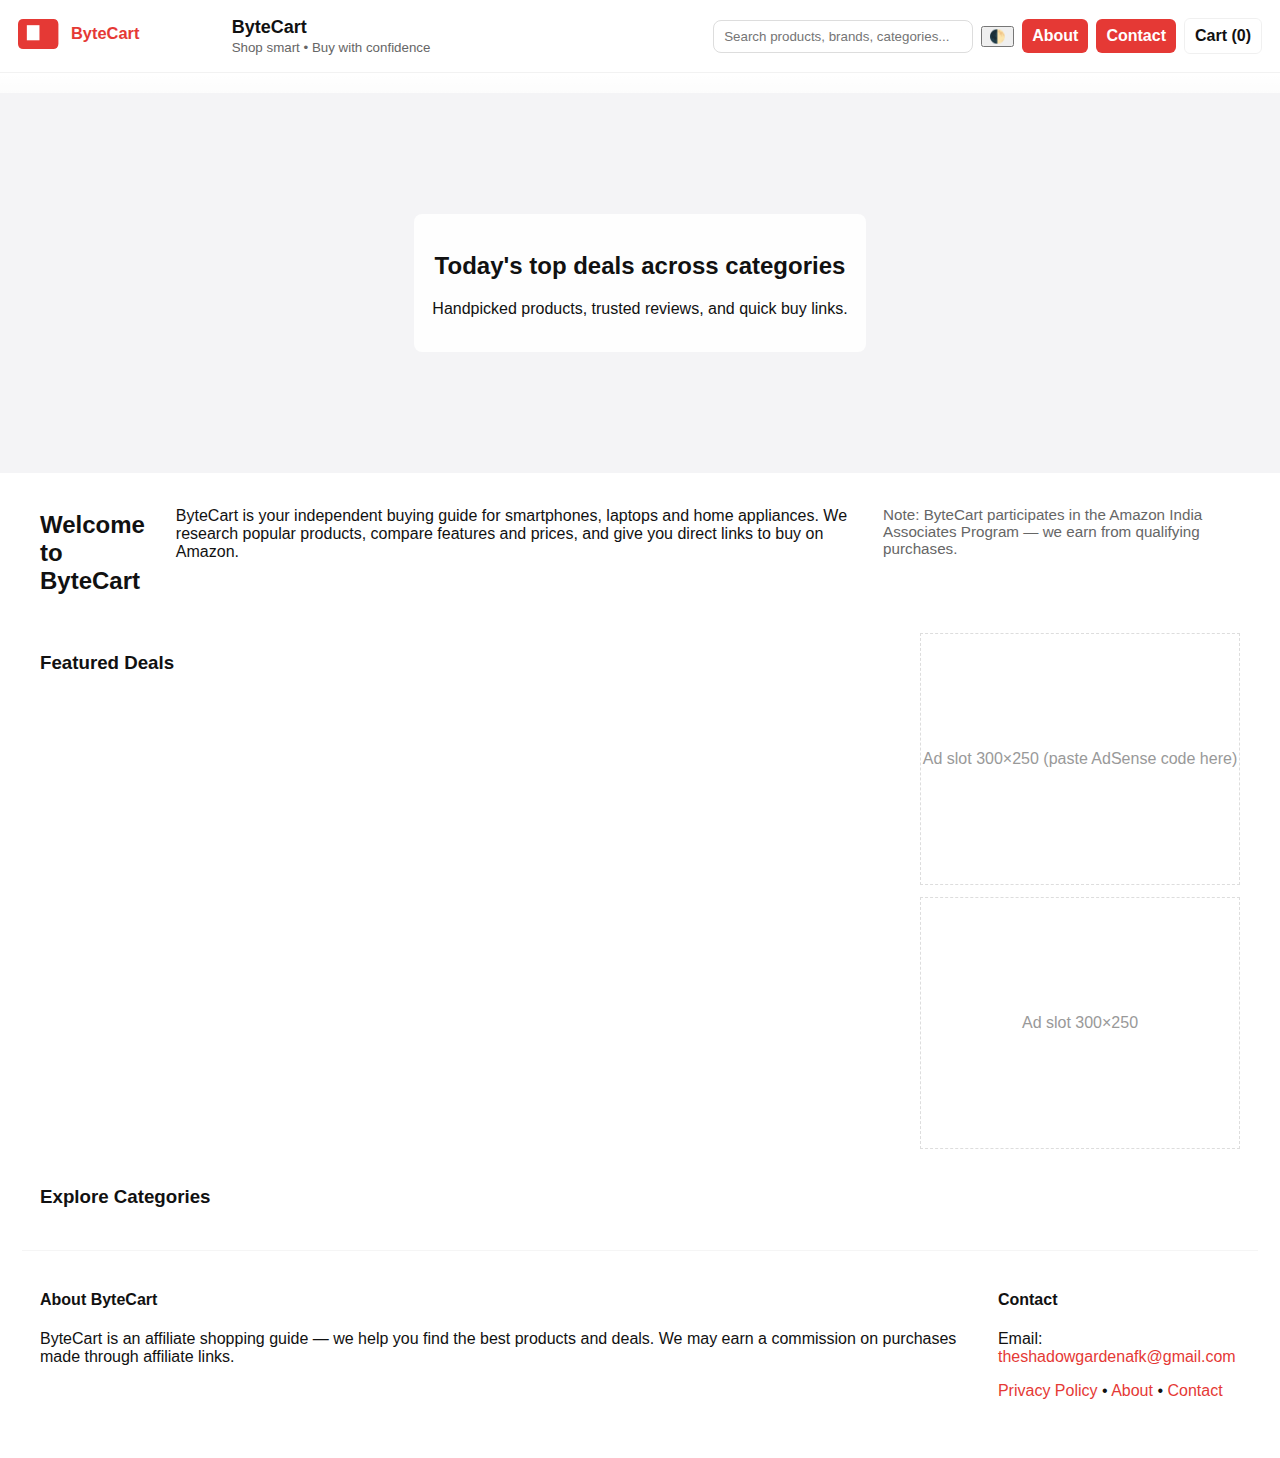
<file: index.html>
<!doctype html>
<html lang="en">
<head>
  <meta charset="utf-8" />
  <meta name="viewport" content="width=device-width,initial-scale=1" />
  <title>ByteCart — Deals, Reviews & Best Buys</title>
  <meta name="description" content="ByteCart — Best deals, reviews and product comparisons across smartphones, laptops and home appliances." />
  <!-- PASTE YOUR ADSENSE CODE HERE AFTER APPROVAL:
  <script data-ad-client="ca-pub-XXXXXXXXXXXXXXXX" async src="https://pagead2.googlesyndication.com/pagead/js/adsbygoogle.js"></script>
  -->
  <link rel="stylesheet" href="css/style.css">
</head>
<body>
  <header class="site-header">
    <div class="brand">
      <a href="index.html" class="brand-link"><img src="assets/logo.svg" alt="ByteCart logo" class="logo"></a>
      <div class="brand-text">
        <h1>ByteCart</h1>
        <small>Shop smart • Buy with confidence</small>
      </div>
    </div>

    <div class="header-actions">
      <input id="searchInput" type="search" placeholder="Search products, brands, categories..." />
      <button id="themeToggle" title="Toggle theme">🌓</button>
      <a href="about.html" class="cta">About</a>
      <a href="contact.html" class="cta">Contact</a>
      <a href="#" class="cta cart">Cart (0)</a>
    </div>
  </header>

  <nav id="categoryNav" class="category-nav"></nav>

  <main>
    <section class="hero">
      <div class="carousel" id="carousel"></div>
      <div class="hero-overlay">
        <h2>Today's top deals across categories</h2>
        <p>Handpicked products, trusted reviews, and quick buy links.</p>
      </div>
    </section>

    <section class="seo-intro container">
      <h2>Welcome to ByteCart</h2>
      <p>ByteCart is your independent buying guide for smartphones, laptops and home appliances. We research popular products, compare features and prices, and give you direct links to buy on Amazon.</p>
      <p style="font-size:0.95rem;color:var(--muted)">Note: ByteCart participates in the Amazon India Associates Program — we earn from qualifying purchases.</p>
    </section>

    <section class="container">
      <div class="featured-left">
        <h3>Featured Deals</h3>
        <div id="featuredGrid" class="product-grid"></div>
      </div>

      <aside class="ad-column">
        <!-- AdSense slot placeholder -->
        <div class="adbox">Ad slot 300×250 (paste AdSense code here)</div>
        <div class="adbox">Ad slot 300×250</div>
      </aside>
    </section>

    <section class="container">
      <h3 style="width:100%;">Explore Categories</h3>
      <div id="categoryCards" class="category-cards"></div>
    </section>
  </main>

  <footer class="site-footer">
    <div>
      <h4>About ByteCart</h4>
      <p>ByteCart is an affiliate shopping guide — we help you find the best products and deals. We may earn a commission on purchases made through affiliate links.</p>
    </div>
    <div>
      <h4>Contact</h4>
      <p>Email: <a href="mailto:theshadowgardenafk@gmail.com">theshadowgardenafk@gmail.com</a></p>
      <p><a href="privacy.html">Privacy Policy</a> • <a href="about.html">About</a> • <a href="contact.html">Contact</a></p>
    </div>
  </footer>

  <script src="js/products.js"></script>
  <script src="js/script.js"></script>
</body>
</html>
</file>
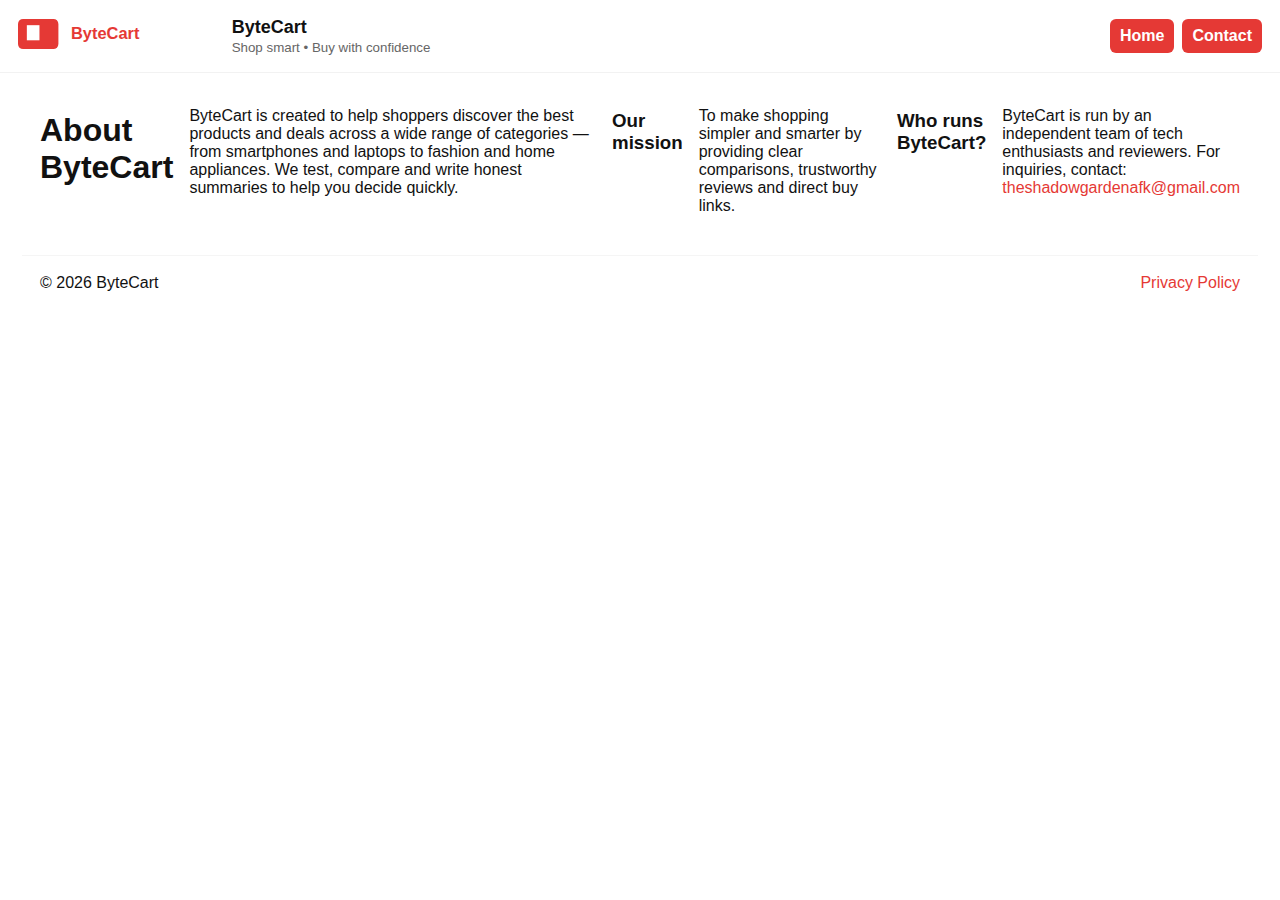
<file: about.html>
<!doctype html>
<html lang="en">
<head>
  <meta charset="utf-8" />
  <meta name="viewport" content="width=device-width,initial-scale=1" />
  <title>About — ByteCart</title>
  <meta name="description" content="About ByteCart — what we do, our mission and who runs ByteCart." />
  <link rel="stylesheet" href="css/style.css">
</head>
<body>
  <header class="site-header">
    <div class="brand">
      <a href="index.html"><img src="assets/logo.svg" alt="ByteCart logo" class="logo"></a>
      <div class="brand-text"><h1>ByteCart</h1><small>Shop smart • Buy with confidence</small></div>
    </div>
    <div class="header-actions">
      <a href="index.html" class="cta">Home</a>
      <a href="contact.html" class="cta">Contact</a>
    </div>
  </header>

  <main class="container">
    <h1>About ByteCart</h1>
    <p>
      ByteCart is created to help shoppers discover the best products and deals across a wide range of categories — from smartphones and laptops to fashion and home appliances.
      We test, compare and write honest summaries to help you decide quickly.
    </p>

    <h3>Our mission</h3>
    <p>To make shopping simpler and smarter by providing clear comparisons, trustworthy reviews and direct buy links.</p>

    <h3>Who runs ByteCart?</h3>
    <p>ByteCart is run by an independent team of tech enthusiasts and reviewers. For inquiries, contact: <a href="mailto:theshadowgardenafk@gmail.com">theshadowgardenafk@gmail.com</a></p>
  </main>

  <footer class="site-footer">
    <div>© <span id="yearFooter"></span> ByteCart</div>
    <div><a href="privacy.html">Privacy Policy</a></div>
  </footer>

  <script>document.getElementById('yearFooter').innerText = new Date().getFullYear();</script>
</body>
</html>
</file>
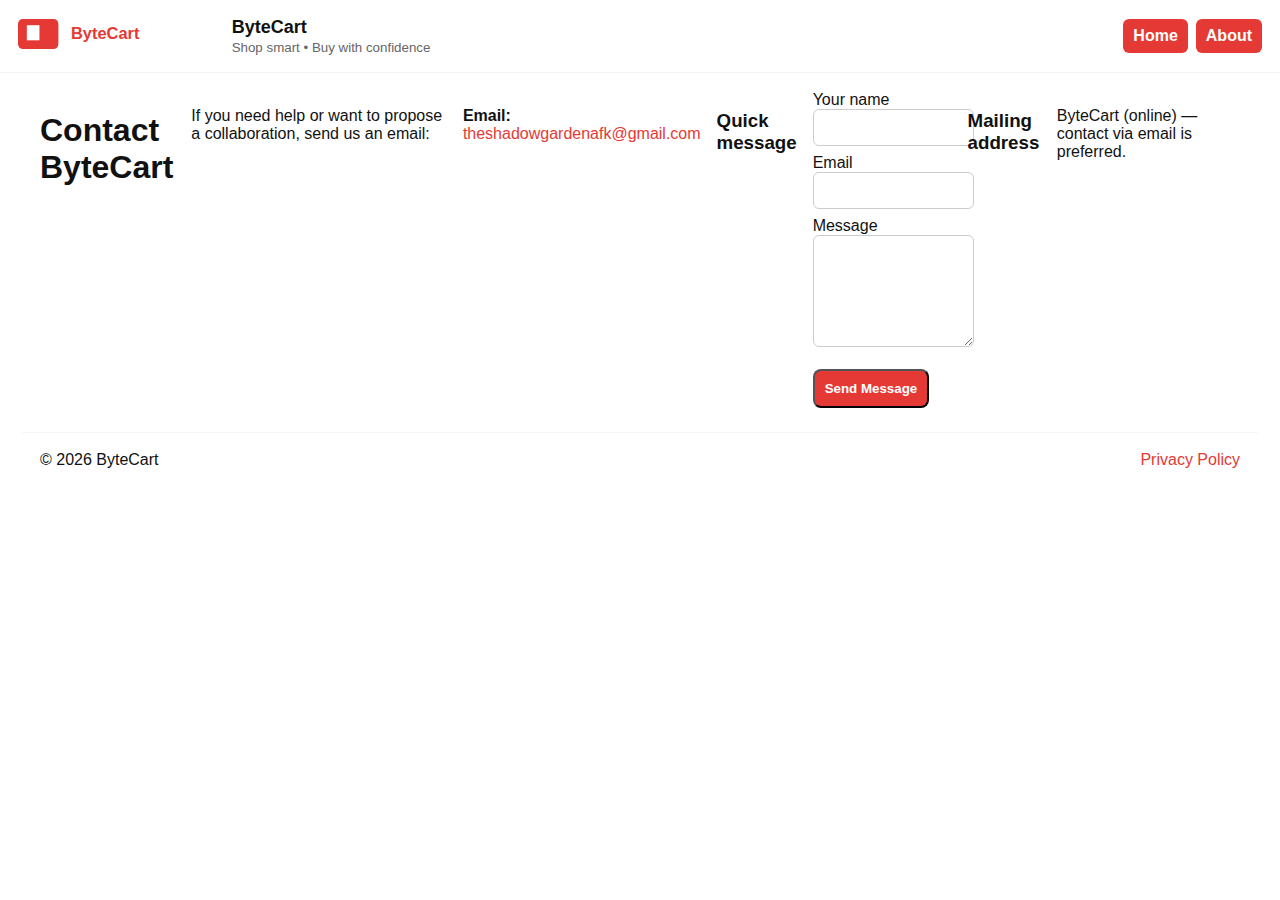
<file: contact.html>
<!doctype html>
<html lang="en">
<head>
  <meta charset="utf-8" />
  <meta name="viewport" content="width=device-width,initial-scale=1" />
  <title>Contact — ByteCart</title>
  <meta name="description" content="Contact ByteCart for partnership, queries or support." />
  <link rel="stylesheet" href="css/style.css">
</head>
<body>
  <header class="site-header">
    <div class="brand">
      <a href="index.html"><img src="assets/logo.svg" alt="ByteCart logo" class="logo"></a>
      <div class="brand-text"><h1>ByteCart</h1><small>Shop smart • Buy with confidence</small></div>
    </div>
    <div class="header-actions">
      <a href="index.html" class="cta">Home</a>
      <a href="about.html" class="cta">About</a>
    </div>
  </header>

  <main class="container">
    <h1>Contact ByteCart</h1>
    <p>If you need help or want to propose a collaboration, send us an email:</p>
    <p><strong>Email:</strong> <a href="mailto:theshadowgardenafk@gmail.com">theshadowgardenafk@gmail.com</a></p>

    <h3>Quick message</h3>
    <!-- Visual contact form (non-functional) -->
    <form onsubmit="alert('Thank you — this demo form is not connected. Please email us at theshadowgardenafk@gmail.com'); return false;">
      <label>Your name</label><br>
      <input type="text" name="name" required style="width:100%;padding:10px;margin-bottom:8px;border-radius:6px;border:1px solid #ccc">
      <label>Email</label><br>
      <input type="email" name="email" required style="width:100%;padding:10px;margin-bottom:8px;border-radius:6px;border:1px solid #ccc">
      <label>Message</label><br>
      <textarea name="message" rows="6" required style="width:100%;padding:10px;border-radius:6px;border:1px solid #ccc"></textarea>
      <br><br>
      <button type="submit" class="buy-btn">Send Message</button>
    </form>

    <h3>Mailing address</h3>
    <p>ByteCart (online) — contact via email is preferred.</p>
  </main>

  <footer class="site-footer">
    <div>© <span id="yearFooter2"></span> ByteCart</div>
    <div><a href="privacy.html">Privacy Policy</a></div>
  </footer>

  <script>document.getElementById('yearFooter2').innerText = new Date().getFullYear();</script>
</body>
</html>
</file>
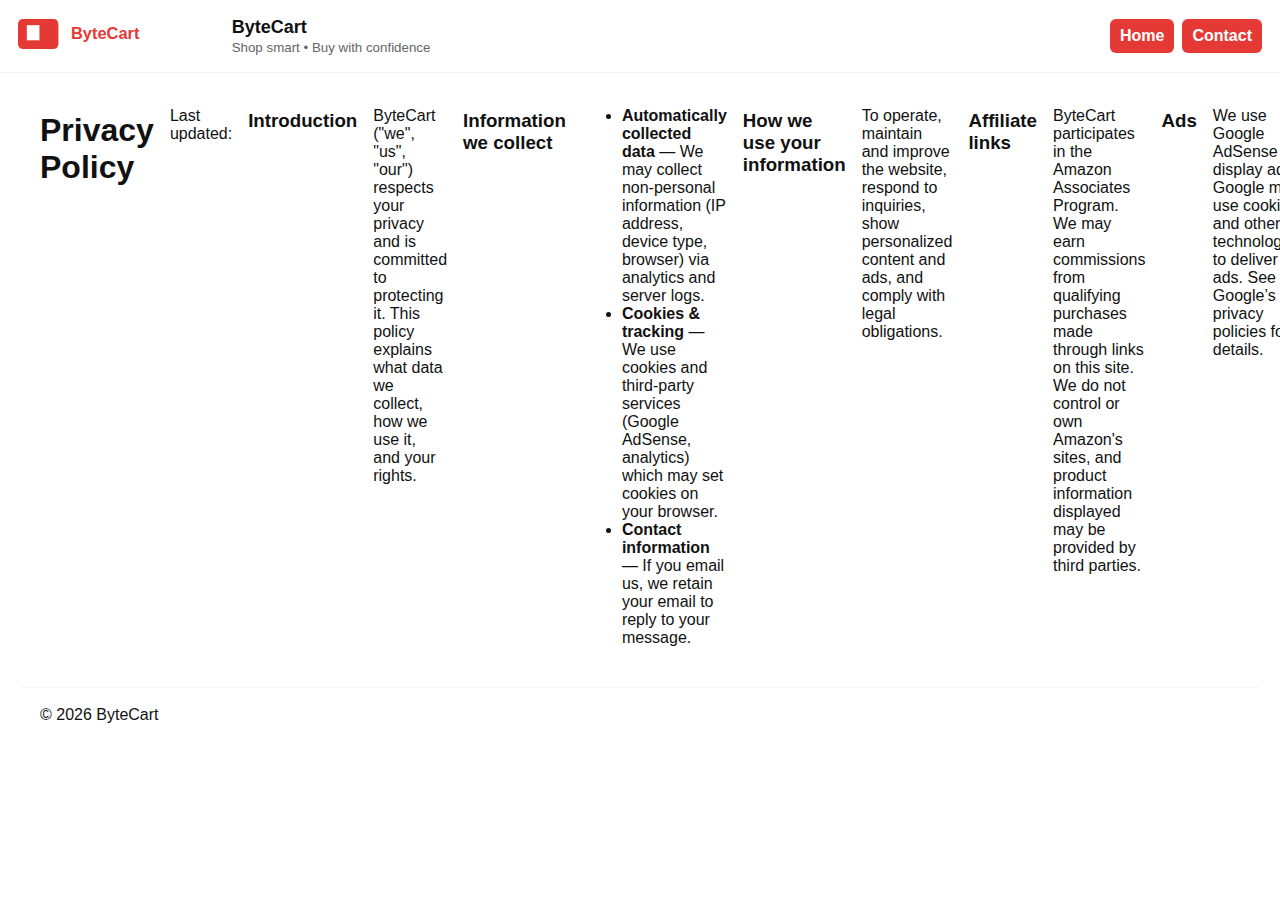
<file: privacy.html>
<!doctype html>
<html lang="en">
<head>
  <meta charset="utf-8" />
  <meta name="viewport" content="width=device-width,initial-scale=1" />
  <title>Privacy Policy — ByteCart</title>
  <meta name="description" content="Privacy policy for ByteCart." />
  <link rel="stylesheet" href="css/style.css">
</head>
<body>
  <header class="site-header">
    <div class="brand">
      <a href="index.html"><img src="assets/logo.svg" alt="ByteCart logo" class="logo"></a>
      <div class="brand-text"><h1>ByteCart</h1><small>Shop smart • Buy with confidence</small></div>
    </div>
    <div class="header-actions">
      <a href="index.html" class="cta">Home</a>
      <a href="contact.html" class="cta">Contact</a>
    </div>
  </header>

  <main class="container">
    <h1>Privacy Policy</h1>
    <p>Last updated: <strong><!-- today --></strong></p>

    <h3>Introduction</h3>
    <p>ByteCart ("we", "us", "our") respects your privacy and is committed to protecting it. This policy explains what data we collect, how we use it, and your rights.</p>

    <h3>Information we collect</h3>
    <ul>
      <li><strong>Automatically collected data</strong> — We may collect non-personal information (IP address, device type, browser) via analytics and server logs.</li>
      <li><strong>Cookies & tracking</strong> — We use cookies and third-party services (Google AdSense, analytics) which may set cookies on your browser.</li>
      <li><strong>Contact information</strong> — If you email us, we retain your email to reply to your message.</li>
    </ul>

    <h3>How we use your information</h3>
    <p>To operate, maintain and improve the website, respond to inquiries, show personalized content and ads, and comply with legal obligations.</p>

    <h3>Affiliate links</h3>
    <p>ByteCart participates in the Amazon Associates Program. We may earn commissions from qualifying purchases made through links on this site. We do not control or own Amazon's sites, and product information displayed may be provided by third parties.</p>

    <h3>Ads</h3>
    <p>We use Google AdSense to display ads. Google may use cookies and other technologies to deliver ads. See Google’s privacy policies for details.</p>

    <h3>Third-party links</h3>
    <p>We include links to third-party sites (Amazon, etc.). We are not responsible for their content or privacy practices.</p>

    <h3>Contact</h3>
    <p>If you have privacy questions, contact us at: <a href="mailto:theshadowgardenafk@gmail.com">theshadowgardenafk@gmail.com</a></p>
  </main>

  <footer class="site-footer">
    <div>© <span id="yearFooter3"></span> ByteCart</div>
  </footer>

  <script>document.getElementById('yearFooter3').innerText = new Date().getFullYear();</script>
</body>
</html>
</file>
<file: css/style.css>
:root{
  --bg:#ffffff; --card:#ffffff; --text:#111; --muted:#666;
  --accent:#e53935; --accent-2:#ff6f61;
}
@media (prefers-color-scheme: dark){
  :root{ --bg:#071017; --card:#0b1220; --text:#e9eef6; --muted:#9fb3cc; --accent:#e53935; --accent-2:#ff6f61; }
}
body{margin:0;font-family:Inter,Segoe UI,Roboto,Arial,sans-serif;background:var(--bg);color:var(--text);-webkit-font-smoothing:antialiased}
a{color:var(--accent);text-decoration:none}
.site-header{display:flex;align-items:center;justify-content:space-between;padding:12px 18px;border-bottom:1px solid rgba(0,0,0,0.05);background:linear-gradient(90deg,transparent,transparent)}
.brand{display:flex;align-items:center;gap:12px}
.logo{height:44px}
.brand-text h1{margin:0;font-size:18px}
.brand-text small{color:var(--muted)}
.header-actions{display:flex;align-items:center;gap:8px}
.header-actions input{padding:8px 10px;border-radius:8px;border:1px solid #ddd;width:260px}
.header-actions .cta{background:var(--accent);color:#fff;padding:8px 10px;border-radius:6px;font-weight:700}
.header-actions .cart{background:transparent;color:var(--text);border:1px solid rgba(0,0,0,0.06)}

.category-nav{display:flex;gap:8px;padding:10px 18px;overflow:auto;background:linear-gradient(180deg,transparent,rgba(0,0,0,0.01))}
.category-pill{padding:8px 12px;border-radius:20px;border:1px solid rgba(0,0,0,0.04);cursor:pointer;background:#f8f8f8}
.hero{position:relative;height:380px;display:flex;align-items:center;justify-content:center;background:#f4f4f6;overflow:hidden}
.hero .carousel{position:absolute;inset:0;display:flex;transition:transform 0.6s ease}
.hero .carousel img{width:100%;height:380px;object-fit:cover}
.hero-overlay{position:relative;z-index:5;background:rgba(255,255,255,0.85);padding:18px;border-radius:8px;text-align:center}
.container{max-width:1200px;margin:18px auto;display:flex;gap:16px;padding:0 16px}
.featured-left{flex:1}
.ad-column{width:320px;display:flex;flex-direction:column;gap:12px}
.adbox{background:linear-gradient(90deg,#fff,#fff);border:1px dashed #ddd;height:250px;display:flex;align-items:center;justify-content:center;color:#999}

.product-grid{display:grid;grid-template-columns:repeat(auto-fit,minmax(220px,1fr));gap:16px}
.product-card{background:var(--card);padding:12px;border-radius:10px;border:1px solid rgba(0,0,0,0.04);display:flex;flex-direction:column;gap:8px}
.product-card img{width:100%;height:160px;object-fit:contain;border-radius:6px;background:#fff}
.p-title{font-weight:600;margin:0}
.p-price{color:var(--accent);font-weight:800}
.buy-row{display:flex;gap:8px;margin-top:auto;align-items:center}
.buy-btn{background:var(--accent);color:#fff;padding:10px;border-radius:8px;text-align:center;font-weight:700;display:inline-block}
.buy-btn.secondary{background:transparent;border:1px solid rgba(0,0,0,0.06);color:var(--text)}

.category-cards{display:grid;grid-template-columns:repeat(auto-fit,minmax(160px,1fr));gap:12px}
.cat-card{background:var(--card);padding:12px;border-radius:10px;text-align:center;border:1px solid rgba(0,0,0,0.04)}
.site-footer{max-width:1200px;margin:24px auto;padding:18px;border-top:1px solid rgba(0,0,0,0.04);display:flex;justify-content:space-between;gap:16px}

/* modal */
.modal{position:fixed;inset:0;display:flex;align-items:center;justify-content:center;background:rgba(0,0,0,0.6);z-index:99}
.modal .card{background:var(--card);width:min(920px,96%);padding:20px;border-radius:8px;max-height:90vh;overflow:auto}
.hidden{display:none}

/* responsive */
@media (max-width:900px){
  .container{flex-direction:column}
  .ad-column{width:100%}
  .header-actions input{width:140px}
  .hero{height:220px}
  .hero .carousel img{height:220px}
}
</file>
